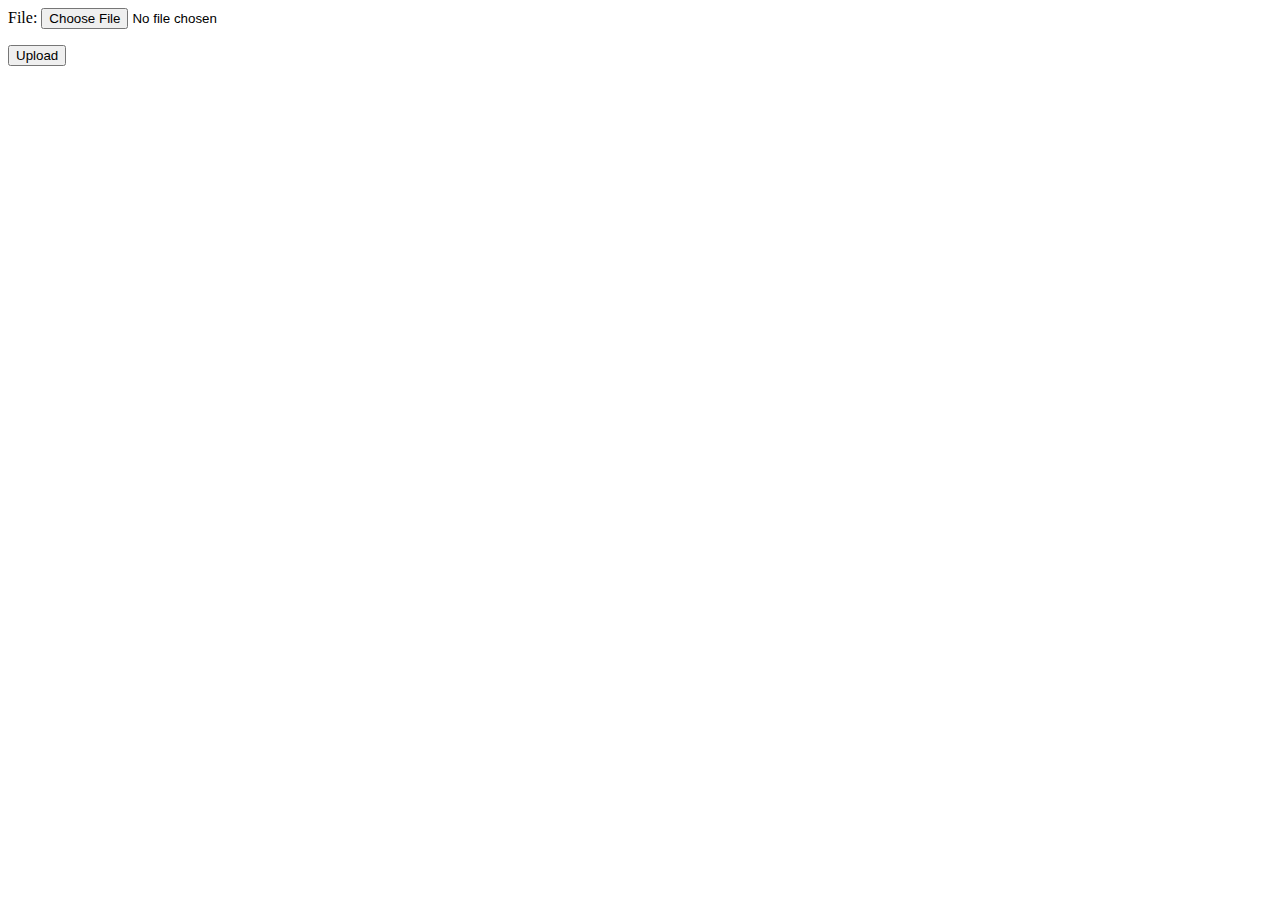
<file: html/channel_upload.html>
<html><body> 
<form enctype="multipart/form-data" action="../cgi-bin/channel_upload.py" method="post"> 
<p>File: <input 
type="file" name="file"></p> <p><input type="submit" value="Upload"></p> </form> </body></html>
</file>
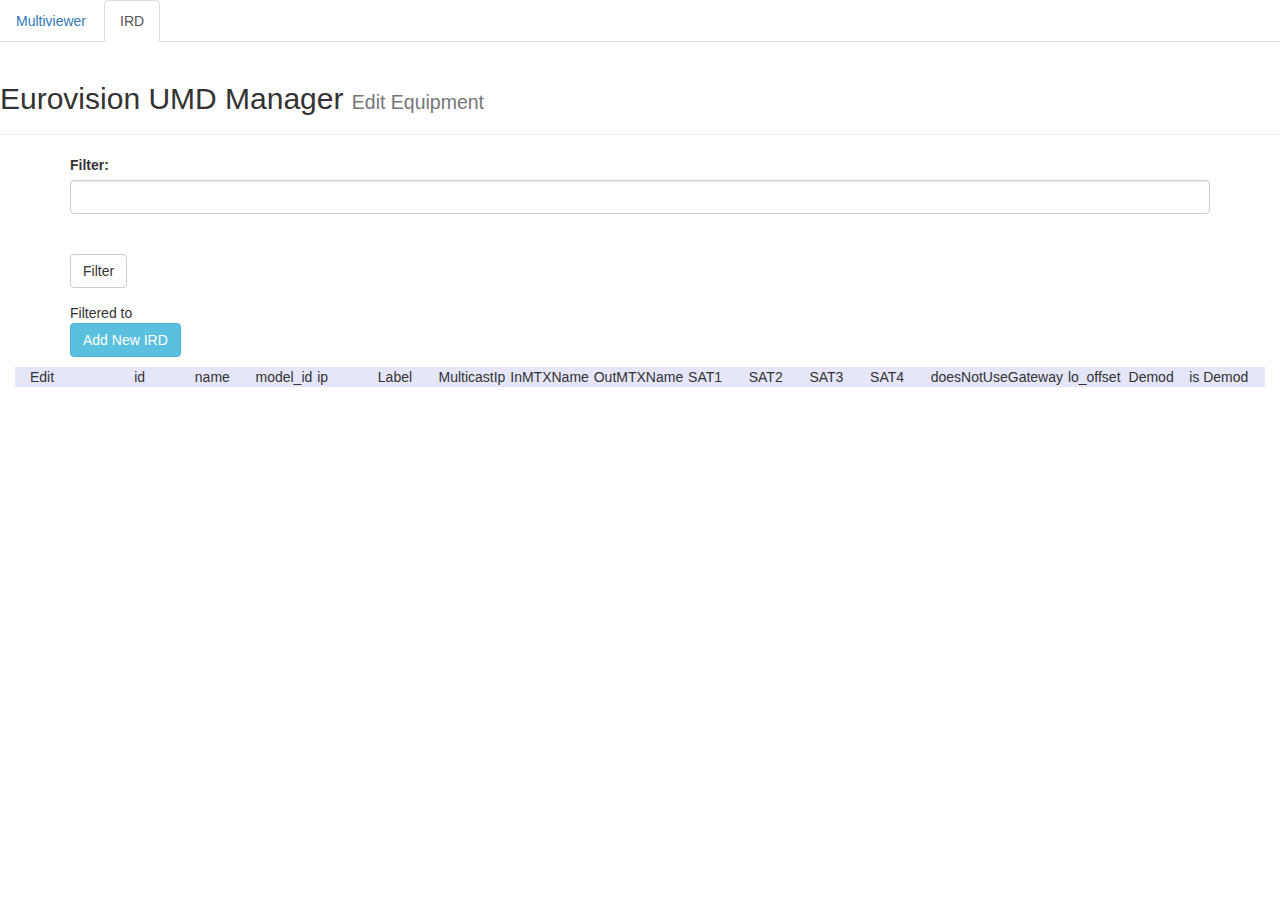
<file: html/editird.html>
<!DOCTYPE html>

<html>
<head>
    <title>UMD Manager Edit IRD</title>
    <meta name="viewport" content="width=device-width, initial-scale=1">
    <link rel="stylesheet" href="http://maxcdn.bootstrapcdn.com/bootstrap/3.2.0/css/bootstrap.min.css">
<script src="https://ajax.googleapis.com/ajax/libs/jquery/1.11.1/jquery.min.js"></script>
<script src="http://maxcdn.bootstrapcdn.com/bootstrap/3.2.0/js/bootstrap.min.js"></script>
<script>
   function getUrlVars() {
    var vars = {};
    var parts = window.location.href.replace(/[?&]+([^=&]+)=([^&]*)/gi, function(m,key,value) {
        vars[key] = value;
    });
    return vars;
}

function getScript(url, callback) {
   var script = document.createElement('script');
   script.type = 'text/javascript';
   script.src = url;

   script.onreadystatechange = callback;
   script.onload = callback;

   document.getElementsByTagName('head')[0].appendChild(script);
}

$(document).ready(function () {
    $("input#AddMVsubmit").click(function(){
        $.ajax({
            type: "POST",
            url: "submit_form.php", //process to mail
            data: $('#addMVForm').serialize(),
            success: function(msg){
                $("#thanks").append(msg) //hide button and show thank you
                $("#form-addmv").modal('hide'); //hide popup
                getScript('static_parameters.php', function(){
                   // populateListbox(multiviewers )
                   filter();
                   });
            },
            error: function(){
                alert("failure");
            }
        });
    });
});
</script>
</head>

<body>
 
<ul class="nav nav-tabs" role="tablist">
        <li ><a href="editmv.html">Multiviewer</a></li>
        <li class="active"><a href="#">IRD</a></li>
        
      </ul>
    </div>
   <div class="page-header">
   <h2>Eurovision UMD Manager
      <small>Edit Equipment</small>
   </h2>
</div>
<div id="id01"></div>  
<div class="container" id="fiilterformcontainer">
<div class="form-group"><label for="lname">Filter: </label>
<form id="frm_filter" action="#">
<input type="text" class="form-control" id="filterbox" value="" onkeyup="filter()"><br><br>
</form> 
<button onclick="filter()"  class="btn btn-default">Filter</button>
</div><div id="filtertext"></div>
</div>
<!-- Add IRD-->
<div id="form-addmv" class="modal  fade" role="dialog" style="display: none;">
    <div class="modal-dialog">
    <div class="modal-content">
    <div class="modal-header">
        
        <a class="close" data-dismiss="modal">�</a>
        <h3>Add Equipment</h3>
    </div>
    <div class="modal-body">
        
            <form class="form-horizontal" name="addMVForm" id="addMVForm">
       <input type="hidden" name="formName", value = "newIRD">
       <label for="name">Name</label><input type="text" class="form-control" name="name"  value="">
       <label for="ip">IP</label><input type="text" class="form-control" name="ip" value="">
       <label for="model_id">Type</label><input type="text" class="form-control" name="model_id" value="Automatic">
       <label for="labelnamestatic">Label</label><input type="text" class="form-control" name="labelnamestatic"  value="">
       <label for="MulticastIp">MulticastIp</label><input type="text" class="form-control" name="MulticastIp" value="" id="MulticastIp">


        </form>
        
        
    
    
    </div>
    <div class="modal-footer">
        <input class="btn btn-success" type="submit" value="Send!" id="AddMVsubmit">
        <a href="#" class="btn" data-dismiss="modal">Nah.</a>
    </div>
    </div>
    </div>
</div>
<div class="container" id="thanks"><p><a data-toggle="modal" href="#form-addmv" class="btn  btn-info btn-large">Add New IRD</a></p></div>
<div class="container-fluid">
  <div class="col-sm-12">
    
    <div class="row" style="background-color:lavender;">
    <div class="col-sm-1">Edit</div>
        
        <div class="col-sm-11"><table width=100%>
        <tr> <td width=5%>id
        </td><td width=5%>name
        </td><td width=5%>model_id
        </td><td width=5%>ip
        </td><td width=5%>Label
        </td><td width=5%>MulticastIp
        </td><td width=5%>InMTXName
        </td><td width=5%>OutMTXName
        </td><td width=5%>SAT1
        </td><td width=5%>SAT2
        </td><td width=5%>SAT3
        </td><td width=5%>SAT4
        </td><td width=5%>doesNotUseGateway
        </td><td width=5%>lo_offset
        </td><td width=5%>Demod
        </td><td width=5%>is Demod</td></tr></table>
        </div>
    </div>
  </div>
</div>

<div class="container-fluid" id="mvTable"></div>




<script>
    var getParams = getUrlVars();
    if ("mv" in getParams) {
        var mv = getParams["mv"];
    }else{
        var mv = "None"
    }
//document.getElementById("id01").innerHTML = "<h1>" +mv + "</h1>";

function onMvButton(index) {
    mv = index
    //document.getElementById("id01").innerHTML = "<h1>" +mv + "</h1>";
    populateListbox(multiviewers )
populateTable(irds)
}

getScript('static_parameters.php', function(){
 //populateListbox(multiviewers )
 //populateTable(irds)
 filter();
 document.getElementById("filterbox").focus();
 populateNewIRDDrops();
});

//document.getElementById("id01").innerHTML = mv;
//var mvxml = new XMLHttpRequest();
//mvxml.onreadystatechange = function() {
//    if (mvxml.readyState == 4 && mvxml.status == 200) {
//        var myArr = JSON.parse(mvxml.responseText);
//        populateListbox(myArr);
//    }
//}
//mvxml.open("GET", "static_parameters.php?mode=json&doc=multiviewer", true);
//mvxml.send();

//var mvcontent = new XMLHttpRequest();
//mvcontent.onreadystatechange = function() {
//    if (mvcontent.readyState == 4 && mvcontent.status == 200) {
//        var myArr = JSON.parse(mvcontent.responseText);
//        populateTable(myArr);
//    }
//}
//mvcontent.open("GET", "static_parameters.php?mode=json&doc=mv_input", true);
//mvcontent.send();

function populateNewIRDDrops() {
    var out = "";
    // Assuming the equipment is ASI in SDI out
    out +=     build_select(mtx_out_asi, "PRIMARY", "name","", "ASI Input", "InMTXName", "null" );
    out +=     "<br>"
    out +=     build_select(mtx_in_sdi, "PRIMARY", "name","", "SDI Output", "OutMTXName", "null" );
    out +=     "<br>"
    out +=     satListSelect("", "SAT1", "SAT1")
    out +=     "<br>"
    out +=     satListSelect("", "SAT2", "SAT2")
    out +=     "<br>"
    out +=     satListSelect("", "SAT3", "SAT3")
    out +=     "<br>"
    out +=     satListSelect("", "SAT4", "SAT4")
    out +=     "<br>"
    out +=     makecheckbox("Does not use TVIPS Gateway", "doesNotUseGateway", 0)
    out +=     "<br>"
    out +=     build_select(demods, "id", "labelnamestatic","", "Demod", "Demod",0 );
    out +=     "<br>"
    out +=     makecheckbox("Equipment is a demod", "Isdemod", 0);
    out +=     "<br>"
    //document.getElementById("NewIRDDrops").innerHTML = out;
    //out = '<label for="MulticastIp">New element</label><input type="text" class="form-control" name="blah" value="" id="blah">';
    $('#addMVForm').append(out);
}

function populateListbox(arr) {
    var out = "";
    var i;
    for(i = 0; i < arr.length; i++) {
        out += '<li';
        if(mv == arr[i].id)
        {
           out += ' class="active" ';
        }
        out += ' onclick="onMvButton(' + arr[i].id + ')"><a href="#?mv=' + arr[i].id + '">' + arr[i].Name + '</a></li>'; 
        
    }
    document.getElementById("MvDrop").innerHTML = out;
}
function makeKeyVal(array, key, val)
{
    var lookup = {};
    for (var i = 0, len = array.length; i < len; i++) {
        lookup[array[i][key]] = array[i][val];
    
    }
    return lookup;
}

function formsubmit(formName)
{
    //alert($(formName).serialize())
    $.post("submit_form.php",
        $(formName).serialize(),
        function(data,status){
            var i = data.indexOf("OK");
            if (i> -1) {
                //code
            }else{
            alert(data);
            }
            });
}
function formsubmitThenReload(formName){
    formsubmit(formName);
    getScript('static_parameters.php', function(){
    filter();
    document.getElementById("filterbox").focus();
   });
}
function filter(){
    
	var x = document.getElementById("frm_filter");
    var criteria = x.elements[0].value;
    document.getElementById("filtertext").innerHTML = 'Filtered to ' + criteria;
    populateTable(irds, criteria);
}
function populateTable(arr, criteria) {
    criteria = criteria || "";
    var out = '<div class="row"><div class="col-sm-12">';
    var i;
    var strategies = makeKeyVal(inputStrategies, "PRIMARY", "description");
    var demodsList = makeKeyVal(demods, "id", "labelnamestatic");
    demodsList[0] = "None";
    demodsList["null"] = "None";
    var even = 1;
    var yesno = {0:"No", 1:"Yes"};
    for(i = 0; i < arr.length; i++) {
        var lineSearchable=arr[i].labelnamestatic + arr[i].name + arr[i].ip +arr[i].model_id + arr[i].MulticastIp + arr[i].id;
        if (lineSearchable.toLowerCase().search(criteria.toLowerCase()) !=-1) {
            
    
    

            out += '<div class="row" id="'+ "equip" +arr[i].id;
            if (even == 0) {
                out += '" style="background-color:lavenderblush;';
                even = 1;
            }else{
            even = 0;
            }
            
            out += '">';
            out += '<div class="col-sm-1"><a href="#" class="btn btn-default"  onclick="editLine('+ arr[i].id+')" role="button">edit</a></div>';
            out += '<div class="col-sm-11"><table width=100%><tr>';
            out += '<td width=5%>'+ arr[i].id+'</td>';
            out += '<td width=5%>' + arr[i].name+'</td>';
            out += '<td width=5%>' + arr[i].model_id+'</td>';
            out += '<td width=5%>' + arr[i].ip+'</td>';
            out += '<td width=5%>' + arr[i].labelnamestatic+'</td>';
            out += '<td width=5%>' + arr[i].MulticastIp+'</td>';
            out += '<td width=5%>' + arr[i].InMTXName+'</td>';
            out += '<td width=5%>' + arr[i].OutMTXName+'</td>';
            out += '<td width=5%>' + arr[i].SAT1+'</td>';
            out += '<td width=5%>' + arr[i].SAT2+'</td>';
            out += '<td width=5%>' + arr[i].SAT3+'</td>';
            out += '<td width=5%>' + arr[i].SAT4+'</td>';
            out += '<td width=5%>' + yesno[arr[i].doesNotUseGateway]+'</td>';
            out += '<td width=5%>' + arr[i].lo_offset+'</td>';
            out += '<td width=5%>' + demodsList[arr[i].Demod]+'</td>';
            out += '<td width=5%>' + yesno[arr[i].Isdemod]+'</td>';
            out += '</tr></table></div>';
         
            out += '</div>';
        }
        
        
        
    }
     out += '</div>';
    out += '</div>';
    document.getElementById("mvTable").innerHTML = out;
}

function build_select(arr, key,val, selected, name, id, nullval, usesDiv){
    usesDiv = usesDiv || 0;
    out = "";
    if (usesDiv) {
        out +='<div class="form-group">';
    }
    
    out +='<label for="sel1">' + name +'</label>';
    out +='<select class="form-control" onchange="formsubmit(editLineForm)" name="'+id+'">';
    var i;
    out += '<option value="'+nullval+'">No Selection</option>';
    for(i = 0; i < arr.length; i++) {
        if (arr[i][key] === selected) {
            out += '<option selected value="'+ arr[i][key] +'">'+ arr[i][val] +'</option>';
        }else{
            out += '<option value="'+ arr[i][key] +'">'+ arr[i][val] +'</option>';
            }
        
        
    }
    out += '  </select>';
    if (usesDiv) {
        out +='</div>';
    }
    
    return out;
}
function satListSelect(selected, name, id, usesDiv){
    usesDiv = usesDiv || 0;
    out = "";
    if (usesDiv) {
        out +='<div class="form-group">';
    }
    out += '<label for="sel1">' + name +'</label>';
    out +='<select class="form-control" onchange="formsubmit(editLineForm)" name="'+id+'">';
    var i;
    var mtx_name_kv = makeKeyVal(mtx_names, "id", "mtxName");
    out += '<option value="">No Selection</option>';
    for(i = 0; i < satlist.length; i++) {
        if (satlist[i]["sat"] === selected) {
            out += '<option selected value="'+ satlist[i]["sat"] +'">'+ satlist[i]["sat"] +'</option>';
        }else{
            out += '<option value="'+ satlist[i]["sat"] +'">'+ satlist[i]["sat"] +'</option>';
            }
        
        
    }
    out += '<option value="null" disabled>-----</option>';
    for(i = 0; i < mtx_out_lband.length; i++) {
        var namestring = mtx_name_kv[mtx_out_lband[i]["matrixid"]] + mtx_out_lband[i]["name"];
        if (namestring === selected) {
            out += '<option selected value="'+ namestring +'">'+ mtx_name_kv[mtx_out_lband[i]["matrixid"]] +"/"+  mtx_out_lband[i]["name"]; +'</option>';
        }else{
            out += '<option value="'+ namestring +'">'+ mtx_name_kv[mtx_out_lband[i]["matrixid"]] +"/"+  mtx_out_lband[i]["name"]; +'</option>';
            }
        
        
    }
    out += '  </select>';
    if (usesDiv) {
        out +='</div>';
    }
    return out;
}
function makecheckbox(label, name, checked, usesDiv){
    usesDiv = usesDiv || 0;
    out = "";
    if (usesDiv) {
        out +='<div class="checkbox">';
    }
    
    out +='<label><input type="checkbox"';
    if(checked){
        out += ' Checked ';
    }
    out += ' name="'+name+'">'+label+'</label>';
    if (usesDiv) {
        out +='</div>';
    }
    return out;
}
function cancelEdit(){
    populateTable(irds);
}
function editLine(line){
    //populateTable(irds);
    filter();
    var out = "";
    var i;
    var arr = irds
    var mtx_out_sdi_kv = makeKeyVal(mtx_out_sdi, "name", "PRIMARY");
    var mtx_in_sdi_kv = makeKeyVal(mtx_in_sdi, "name", "PRIMARY");
    var mtx_out_asi_kv = makeKeyVal(mtx_out_asi, "name", "PRIMARY");
    var mtx_in_asi_kv = makeKeyVal(mtx_in_asi, "name", "PRIMARY");
    var equipmentkv = makeKeyVal(irds, "id", "labelnamestatic");

    for(i = 0; i < arr.length; i++) {
        if ( arr[i].id ==  line) {
            out += '<div class="col-sm-2"><a href="#" class="btn btn-default"  onclick="cancelEdit()" role="button">Cancel</a> </div>';
            out += '<div class="col-sm-10">Equipment '+ arr[i].id+'<form id="editLineForm" action ="#" method="post" onsubmit=formsubmit(editLineForm) class="form-inline" role="form"><div class="form-group">';
            out += '<input type="hidden" name="formName", value = "updateIRD"><input type="hidden" name="equipmentID", value = "'+ arr[i].id+'"></div>';
            out += '<div class="form-group"><label for="name">Name</label><input type="text" class="form-control" name="name" onchange="formsubmit(editLineForm)" value="'+ arr[i].name+'"></div>';
            out += '<div class="form-group"><label for="ip">IP</label><input type="text" class="form-control" name="ip" onchange="formsubmit(editLineForm)" value="'+ arr[i].ip+'"></div>';
            out += '<div class="form-group"><label for="labelnamestatic">Label</label><input type="text" class="form-control" name="labelnamestatic" onchange="formsubmit(editLineForm)" value="'+ arr[i].labelnamestatic+'"></div>';
            out += '<div class="form-group"><label for="MulticastIp">MulticastIp</label><input type="text" class="form-control" name="MulticastIp" onchange="formsubmit(editLineForm)" value="'+ arr[i].MulticastIp+'"></div>';
            // Assuming the equipment is ASI in SDI out
            out += build_select(mtx_out_asi, "PRIMARY", "name",mtx_out_asi_kv[arr[i].InMTXName], "ASI Input", "InMTXName", "null" , true);
            out += build_select(mtx_in_sdi, "PRIMARY", "name",mtx_in_sdi_kv[arr[i].OutMTXName], "SDI Output", "OutMTXName", "null", true );
            out += satListSelect(arr[i].SAT1, "SAT1", "SAT1", true);
            out += satListSelect(arr[i].SAT2, "SAT2", "SAT2", true);
            out += satListSelect(arr[i].SAT3, "SAT3", "SAT3", true);
            out += satListSelect(arr[i].SAT4, "SAT4", "SAT4", true);
            out += makecheckbox("Does not use TVIPS Gateway", "doesNotUseGateway", (arr[i].doesNotUseGateway ==1), true)
            out += build_select(demods, "id", "labelnamestatic",arr[i].Demod, "Demod", "Demod",0 , true);
            out += makecheckbox("Equipment is a demod", "Isdemod", (arr[i].Isdemod ==1), true)
            out += '</form><button onclick="formsubmitThenReload(editLineForm)"  class="btn btn-default">Submit</button></div>';
           
           
            document.getElementById("equip" + arr[i].id).innerHTML = out;
            
        }
    }
    
}



      
        

</script>



        
</body>
</html>
</file>
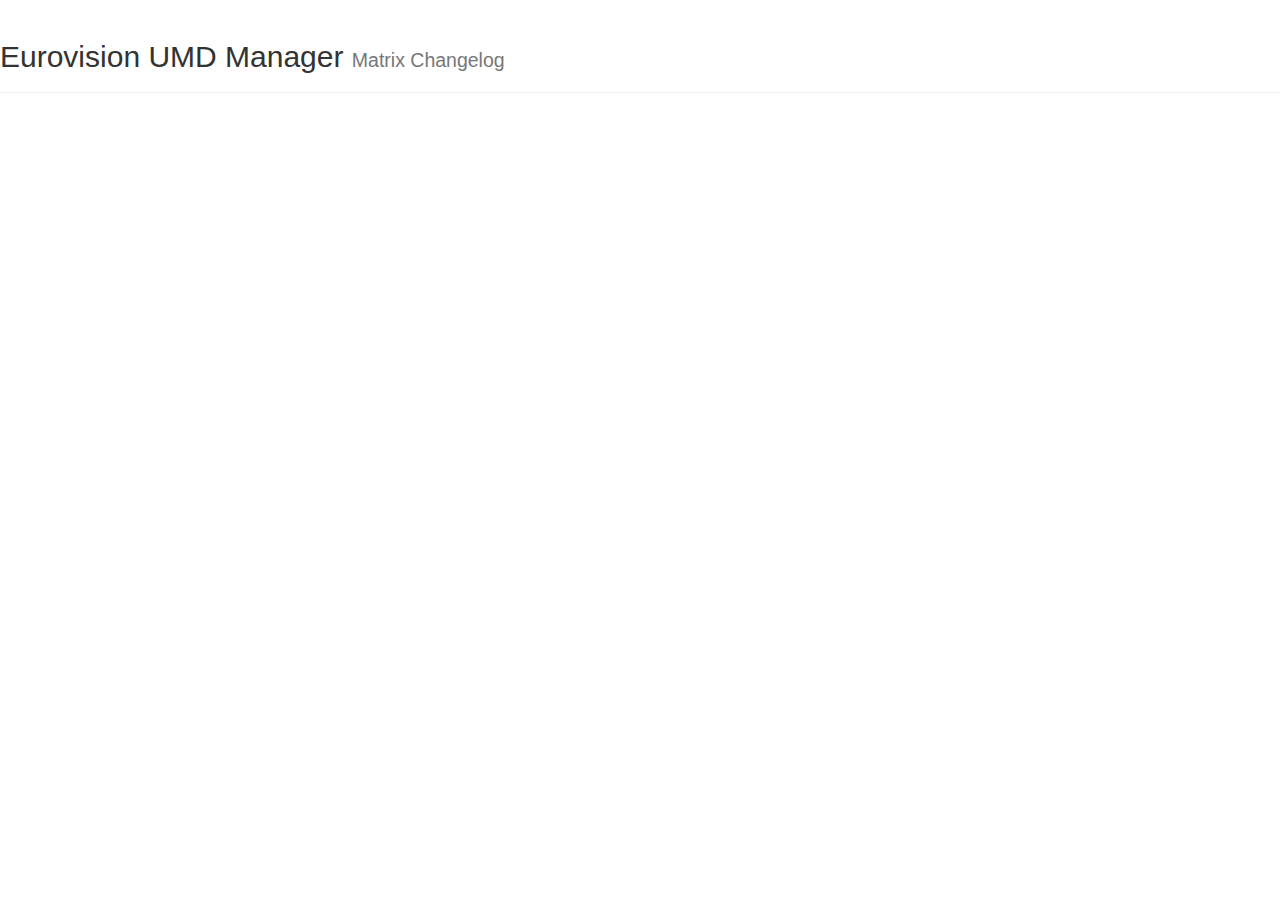
<file: html/mtxchangelog.html>
<!DOCTYPE html>

<html>
<head>
    <title>Matrix Changelog</title>
    <meta name="viewport" content="width=device-width, initial-scale=1">
    <link rel="stylesheet" href="http://maxcdn.bootstrapcdn.com/bootstrap/3.2.0/css/bootstrap.min.css">
<script>
   function getUrlVars() {
    var vars = {};
    var parts = window.location.href.replace(/[?&]+([^=&]+)=([^&]*)/gi, function(m,key,value) {
        vars[key] = value;
    });
    return vars;
}

var SELECTED_MTX = 0;
var SELECTED_IN = 0;
var SELECTED_OUT = 0;
var inputs = {};
var outputs = {};


function getScript(url, callback) {
   var script = document.createElement('script');
   script.type = 'text/javascript';
   script.src = url;

   script.onreadystatechange = callback;
   script.onload = callback;

   document.getElementsByTagName('head')[0].appendChild(script);
}
</script>
</head>

<body>
 

    </div>
   <div class="page-header">
   <h2>Eurovision UMD Manager
      <small>Matrix Changelog</small>
   </h2>
</div>
<div id="id01"></div>
<div class="container">
<div class = "row">
    <div class="col-sm-4"><form id="put_matrix_here"></form></div>
    <div class="col-sm-4"><form id="put_inputs_here"></form></div>
    <div class="col-sm-4"><form id="put_outputs_here"></form></div>
</div>
</div>
<div class="container" id="put_result_table_here">
  
  </div>
</div>

<div class="container-fluid" id="mvTable"></div>




<script>
    var getParams = getUrlVars();
    if ("mv" in getParams) {
        var mv = getParams["mv"];
    }else{
        var mv = "None"
    }
//document.getElementById("id01").innerHTML = "<h1>" +mv + "</h1>";

function onMvButton(index) {
    mv = index
    //document.getElementById("id01").innerHTML = "<h1>" +mv + "</h1>";
    populateListbox(multiviewers )
populateTable(irds)
}
getScript('static_parameters.php?mode=json&doc=matrix_in');
getScript('static_parameters.php?mode=json&doc=matrix_out');
getScript('static_parameters.php?mode=json&doc=matrix_names', function(){
 //populateListbox(multiviewers )
 //populateTable(irds)
 var arr = matrix_names;
 
 var out = '<div class="form-group"><label for="sel1">Select Matrix</label>';
    out +='<select class="form-control" onchange="selectmatrix()" name="mtx_picker" id="mtx_picker">';
    var i;
    var key = "id";
    var val = "mtxName";
    out += '<option value="0">No Selection</option>';
    for(i = 0; i < arr.length; i++) {
        if (arr[i][key] === SELECTED_MTX) {
            out += '<option selected value="'+ arr[i][key] +'">'+ arr[i][val] +'</option>';
        }else{
            out += '<option value="'+ arr[i][key] +'">'+ arr[i][val] +'</option>';
            }
        
        
    }
    out += '  </select></div>';
    
 document.getElementById("put_matrix_here").innerHTML = out;;
 
});

function selectmatrix(){
    var e = document.getElementById("mtx_picker");

    
    SELECTED_MTX = e.options[e.selectedIndex].value;
    buildin();
    buildout();
    
}

function buildin(){
    var arr = mtx_in;
    var h = '<div class="form-group"><label for="sel1">Select input</label>';
    h +='<select class="form-control" onchange="selectin()" name="in_picker" id="in_picker">';
    var i;
    var key = "port";
    var val = "name";
    inputs = {};
    h += '<option value="0">No Selection</option>';
    for(i = 0; i < arr.length; i++) {
        if (arr[i]["matrixid"] === SELECTED_MTX) {
            inputs[arr[i][key]] = arr[i][val];
            if (arr[i][key] === SELECTED_IN) {
                h += '<option selected value="'+ arr[i][key] +'">'+ arr[i][val] +'</option>';
            }else{
                h += '<option value="'+ arr[i][key] +'">'+ arr[i][val] +'</option>';
                }
        }
        
    }
    h += '  </select></div>';
    
 document.getElementById("put_inputs_here").innerHTML = h;
}

function buildout(){
    var arr = mtx_out;
    var out = '<div class="form-group"><label for="sel1">Select Output</label>';
    out +='<select class="form-control" onchange="selectout()" name="out_picker" id="out_picker">';
    var i;
    outputs = {};
    
    var key = "port";
    var val = "name";
    out += '<option value="0">No Selection</option>';
    for(i = 0; i < arr.length; i++) {
        if (arr[i]["matrixid"] === SELECTED_MTX) {
            outputs[arr[i][key]] = arr[i][val];
            if (arr[i][key] === SELECTED_OUT) {
                out += '<option selected value="'+ arr[i][key] +'">'+ arr[i][val] +'</option>';
            }else{
                out += '<option value="'+ arr[i][key] +'">'+ arr[i][val] +'</option>';
                }
        }
        
    }
    out += '  </select></div>';
    
 document.getElementById("put_outputs_here").innerHTML = out;
}

function selectin(){
    var e = document.getElementById("in_picker");

    
    SELECTED_IN = e.options[e.selectedIndex].value;
    $.getJSON("changelog.php",data={"mtx":SELECTED_MTX, "in":SELECTED_IN}, function(data){buildtable(data);});
}
function selectout(){
    var e = document.getElementById("out_picker");

    
    SELECTED_OUT = e.options[e.selectedIndex].value;
    $.getJSON("changelog.php",data={"mtx":SELECTED_MTX, "out":SELECTED_OUT}, function(data){buildtable(data);});
}

function buildtable(arr){
 var out = "<table class='table table-striped' ><thead><th>in</th><th>time</th><th>out</th></thead><tbody>\n";
    var i;
    for(i = 0; i < arr.length; i++) {
    out += "<tr><td>"+inputs[arr[i]['input']]+ "</td><td>"+arr[i]['time']+ "</td><td>"+outputs[arr[i]['output']]+ "</td></tr>\n"
    }
    out +="</tbody></table>\n";
    document.getElementById("put_result_table_here").innerHTML = out;
}
//document.getElementById("id01").innerHTML = mv;
//var mvxml = new XMLHttpRequest();
//mvxml.onreadystatechange = function() {
//    if (mvxml.readyState == 4 && mvxml.status == 200) {
//        var myArr = JSON.parse(mvxml.responseText);
//        populateListbox(myArr);
//    }
//}
//mvxml.open("GET", "static_parameters.php?mode=json&doc=multiviewer", true);
//mvxml.send();

//var mvcontent = new XMLHttpRequest();
//mvcontent.onreadystatechange = function() {
//    if (mvcontent.readyState == 4 && mvcontent.status == 200) {
//        var myArr = JSON.parse(mvcontent.responseText);
//        populateTable(myArr);
//    }
//}
//mvcontent.open("GET", "static_parameters.php?mode=json&doc=mv_input", true);
//mvcontent.send();

      
        

</script>


<script src="changelog.js"></script>
<script src="https://ajax.googleapis.com/ajax/libs/jquery/1.11.1/jquery.min.js"></script>
<script src="http://maxcdn.bootstrapcdn.com/bootstrap/3.2.0/js/bootstrap.min.js"></script>

        
</body>
</html>
</file>
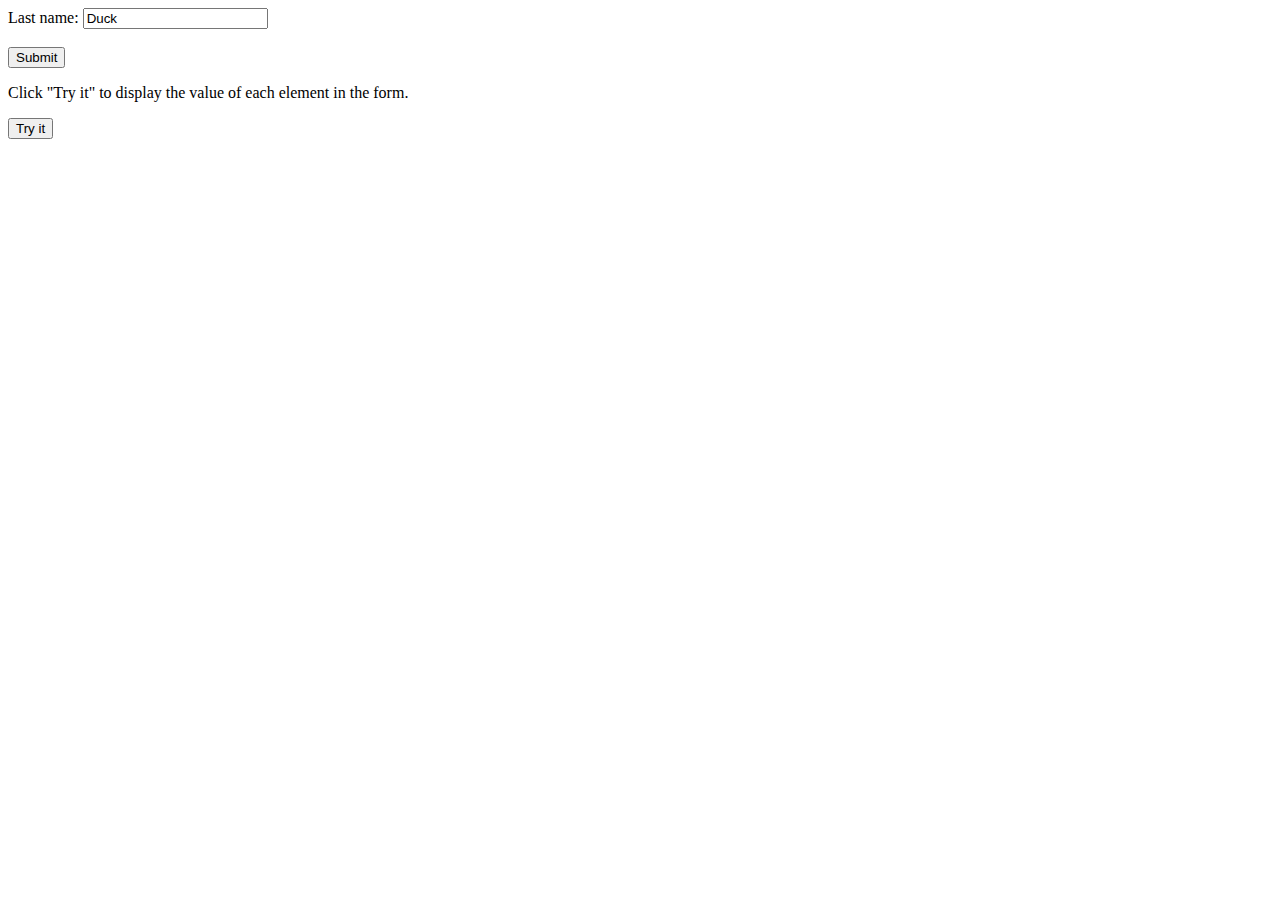
<file: html/routersources.html>
<!DOCTYPE html>
<html>
	<head>
<style>
table, th, td {
    border: 1px solid black;
    border-collapse:collapse;
}
th, td {
    padding: 5px;
}
</style>
</head>
<body>

<form id="frm1" action="form_action.asp">
Last name: <input type="text" name="lname" value="Duck" onkeyup="myFunction()"><br><br>
<input type="submit" value="Submit" >
</form> 

<p>Click "Try it" to display the value of each element in the form.</p>

<button onclick="myFunction()">Try it</button>

<p id="demo"></p>

<script>
function myFunction() {
    var x = document.getElementById("frm1");
    var text = "";
    var i;
    for (i = 0; i < x.length ;i++) {
        text += x.elements[i].value + "<br>";
    }
	
		
	text +="<table><tr><th>Source</th><th>Dest</th></tr>";
	
	for (var key in src_dest) {
	  if (src_dest.hasOwnProperty(key)) {
		var inName = inputMap[key];
		if ((inName.search(x.elements[0].value) != -1)){
		 text +="<tr><td>";
		text += inName + "</td><td>";
		for(i = 0; i < src_dest[key].length ;i++) {
			//text +="<td>";
			text += outputMap[src_dest[key][i]];
			text +="<br />";
			}
		text +="</td><td>";
	  }
	  }
	}
	  
	  //text +=att.getNamedItem("name").nodeValue;
	  
	  //text +=att.getNamedItem("ip").nodeValue;
	  //text +="</td><td>";
	  //text +=att.getNamedItem("InUse").nodeValue;
	  //text +="</td></tr>";
	  
	text +="</table>";
		document.getElementById("demo").innerHTML = text;
}
</script>
</file>
